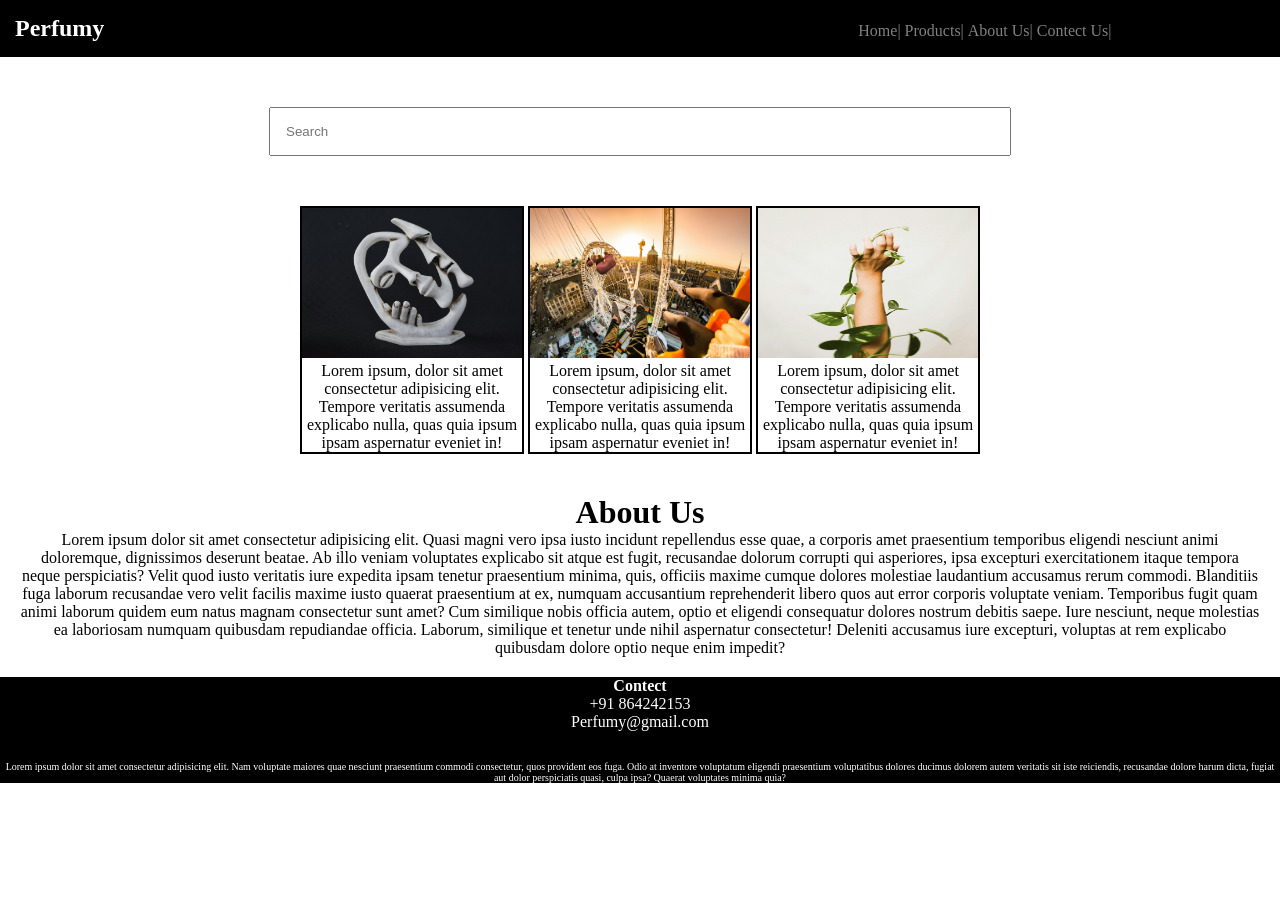
<file: index.html>
<!DOCTYPE html>
<html lang="en">
<head>
    <meta charset="UTF-8">
    <meta name="viewport" content="width=device-width, initial-scale=1.0">
    <title>Perfumy</title>
    <link rel="stylesheet" href="style.css">
</head>
<body>
    <div class="header">
        <nav>
        <h1>Perfumy</h1>
        <ul>
            <li>Home|</li>
            <li>Products|</li>
            <li>About Us|</li>
            <li>Contect Us|</li>

        </ul>
        </nav>

    </div>

    <div class="searchbar ">
        <input placeholder="Search">


    </div>

    <div class="product">
        <div class="box">

            <img src="img.1.jpg" width="220px"height="150px">
            
            <p>Lorem ipsum, dolor sit amet consectetur adipisicing elit. Tempore veritatis assumenda explicabo nulla, quas quia ipsum ipsam aspernatur eveniet in!
            </p>
        </div>
                <div class="box">
            <img src="img.2.jpg" width="220px"height="150px">
            
            <p>Lorem ipsum, dolor sit amet consectetur adipisicing elit. Tempore veritatis assumenda explicabo nulla, quas quia ipsum ipsam aspernatur eveniet in!
            </p>
        </div>
                <div class="box">
            <img src="img.3.jpg" width="220px"height="150px">
            
            <p>Lorem ipsum, dolor sit amet consectetur adipisicing elit. Tempore veritatis assumenda explicabo nulla, quas quia ipsum ipsam aspernatur eveniet in!
            </p>
        </div>

    </div>

    <div class="about">
        <h1>About Us</h1>
        <p>Lorem ipsum dolor sit amet consectetur adipisicing elit. Quasi magni vero ipsa iusto incidunt repellendus esse quae, a corporis amet praesentium temporibus eligendi nesciunt animi doloremque, dignissimos deserunt beatae. Ab illo veniam voluptates explicabo sit atque est fugit, recusandae dolorum corrupti qui asperiores, ipsa excepturi exercitationem itaque tempora neque perspiciatis? Velit quod iusto veritatis iure expedita ipsam tenetur praesentium minima, quis, officiis maxime cumque dolores molestiae laudantium accusamus rerum commodi. Blanditiis fuga laborum recusandae vero velit facilis maxime iusto quaerat praesentium at ex, numquam accusantium reprehenderit libero quos aut error corporis voluptate veniam. Temporibus fugit quam animi laborum quidem eum natus magnam consectetur sunt amet? Cum similique nobis officia autem, optio et eligendi consequatur dolores nostrum debitis saepe. Iure nesciunt, neque molestias ea laboriosam numquam quibusdam repudiandae officia. Laborum, similique et tenetur unde nihil aspernatur consectetur! Deleniti accusamus iure excepturi, voluptas at rem explicabo quibusdam dolore optio neque enim impedit?</p>
    </div>

    <div class="contect">
        <h4>Contect</h4>
        <p>+91 864242153</p>
        <p>Perfumy@gmail.com</p>
        <p style="margin-top: 30px;font-size: 10px;">Lorem ipsum dolor sit amet consectetur adipisicing elit. Nam voluptate maiores quae nesciunt praesentium commodi consectetur, quos provident eos fuga. Odio at inventore voluptatum eligendi praesentium voluptatibus dolores ducimus dolorem autem veritatis sit iste reiciendis, recusandae dolore harum dicta, fugiat aut dolor perspiciatis quasi, culpa ipsa? Quaerat voluptates minima quia?</p>


    </div>
    
</body>
</html>
</file>
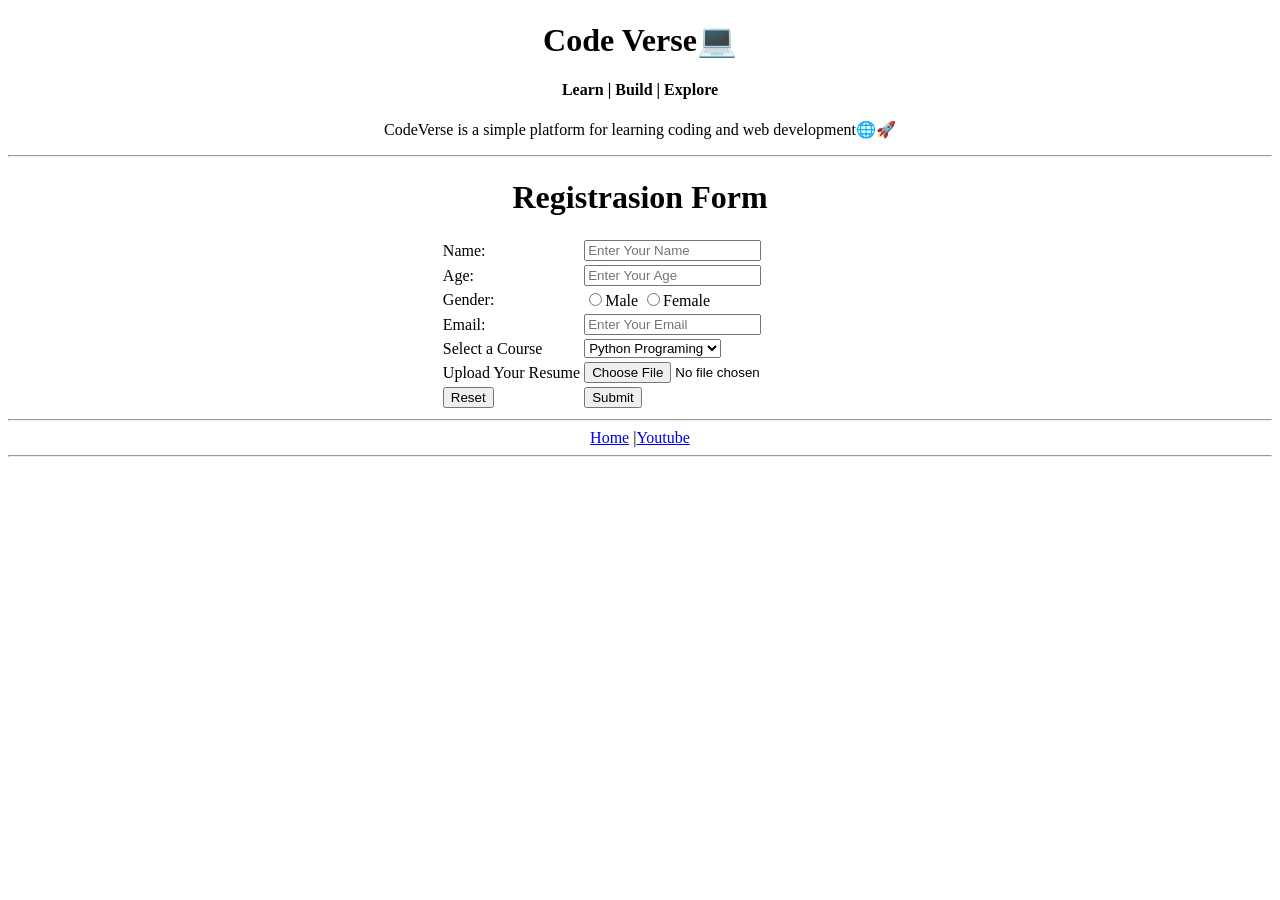
<file: register.html>
<!DOCTYPE html>
<html>
<head>
    
    <title>Register for a Course</title>
</head>
<body>
    
</body>
</html>
<body>

    <center> 
    <h1>Code Verse💻</h1>
    <h4>Learn | Build | Explore</h4>
    <p>CodeVerse is a simple platform for learning coding and web development🌐🚀</p>
    </center>
    
    <hr>

<center>
    <h1>Registrasion Form</h1>
    <form>
        <table>
           <tr>
                <td> Name: </td> <td> <input type="text" placeholder="Enter Your Name"></td>
           </tr>
           <tr>
                <td> Age: </td> <td> <input type="text" placeholder="Enter Your Age"></td>
           </tr>
           <tr>
                <td> Gender:</td>
                 <td> 
                    <input type="radio" name="Gender" >Male 
                    <input type="radio" name="Gender">Female
                </td>
                </tr>
            <tr>
                <td> Email: </td> <td> <input type="text" placeholder="Enter Your Email"></td>
           </tr>
           <tr>
            <td> Select a Course</td>
            <td>
            <select>
                <option>Python Programing</option>
                <option>C++</option>
                <option>Java</option>
            </select>
            </td>
           </tr>
           <tr>
            <td>Upload Your Resume </td>
            <td>
                <input type="file">
            </td>
           </tr>
           <tr>
            <td> <input type="reset"></td>
            <td><input type="submit"> </td>
          </tr>

           
        </table>
    </form>


   
</center>

<hr>
<center>

     <a href="index.html">Home</a> |<a href="https://www.youtube.com/@codeio">Youtube</a>

</center>
 <hr>    

</body>
</html>
</file>
<file: style.css>
*{
    margin: 0;
    padding: 0;
}
nav{
    background-color: black;
    color: white;
    padding: 15px;
}
ul,h1,li{
    display: inline;
}
ul{
    margin-left: 60%;
}
li{
    color: gray;
    cursor: pointer;
}
li:hover{
    color: white;
}
input{
    width:60%;
    padding: 15px;
}
.searchbar{
    padding: 50px;
    text-align: center;
}
.box{
    border-color:black ;
    border-width: 2px;
    border-style: solid;
    display: inline-block;
    width: 220px;
}
.box:hover{
    background-color: black;
    color: white;
}
.product{
    text-align: center;
}

.about{
    text-align: center;
    margin-top: 20px;
    padding: 20px;
}
.contect{
    background-color: black;
    color: white;
    text-align: center;
}
</file>
